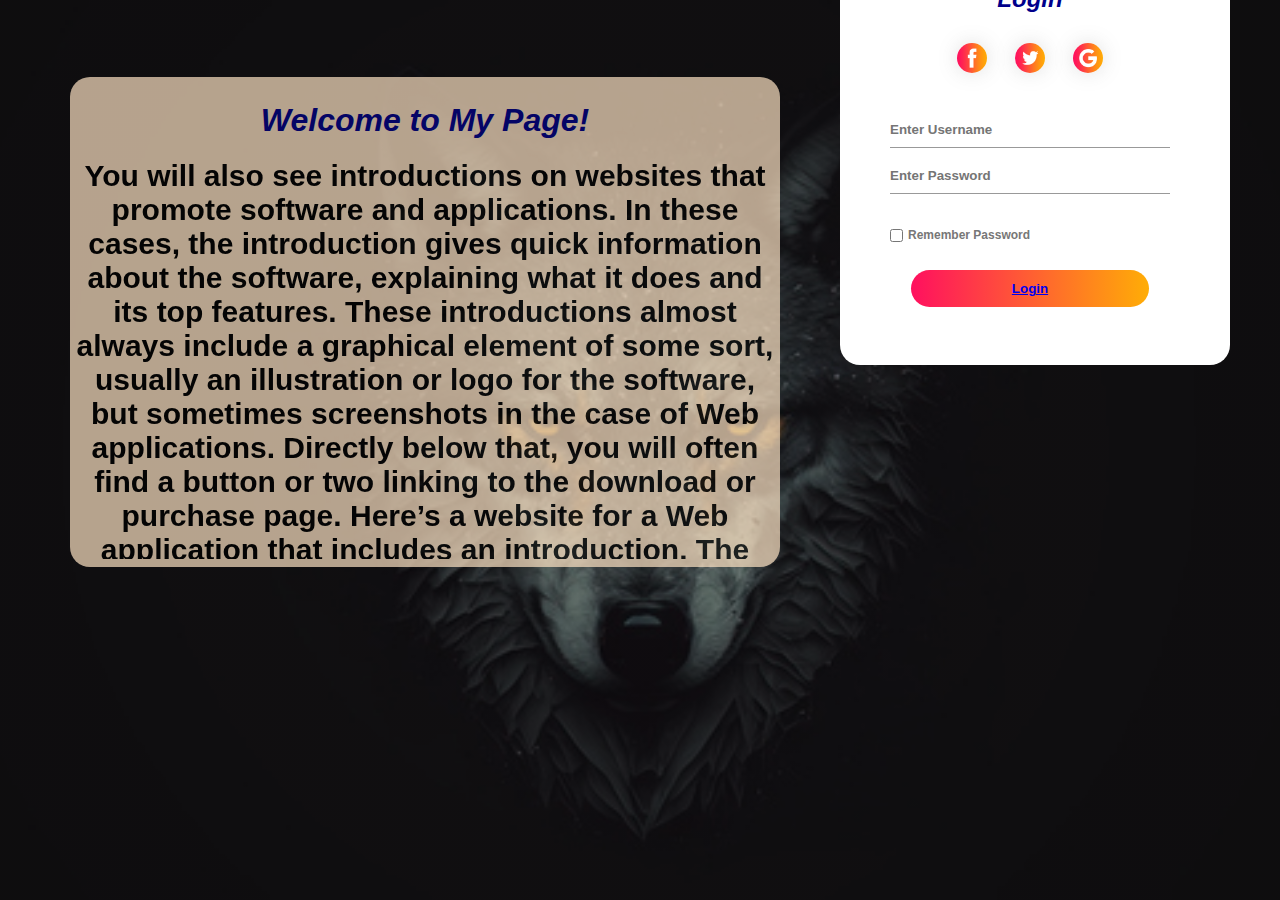
<file: login.html>
<!DOCTYPE html>
<html>
<head>
	<meta charset="utf-8">
	<meta name="viewport" content="width=device-width, initial-scale=1">
	<title>Portfolio.com</title>
	<link rel="icon" type="images/x-icon" href="https://www.w3docs.com/favicon.ico" />
	<link rel="stylesheet" href="login.css">
</head>
<body>
	<div class="hero">
		<div class="form-box2">
			<form>
				<h1>Welcome to My Page!</h1>
				<p>You will also see introductions on websites that promote software and applications. In these cases, the introduction gives quick information about the software, explaining what it does and its top features. These introductions almost always include a graphical element of some sort, usually an illustration or logo for the software, but sometimes screenshots in the case of Web applications. Directly below that, you will often find a button or two linking to the download or purchase page.
				Here’s a website for a Web application that includes an introduction. The first thing you see is the large typography, which immediately grabs the user. The user sees this first, then their eye is guided to the sentence below, which provides more information. Next are two buttons: one for a tour, which gives the user more information, and the other to sign up. You can’t see it in the screenshot, but an illustration is next to the text that grabs and intrigues the user visually.</p>
			</form>
		</div>
		<div class="form-box">
			<div class="button-box">
				<div id="btn"></div>
				<button type="button" class="toggle-btn" onclick="login()">Login</a></button>
				<button type="button" class="toggle-btn" onclick="register()">Register</button>
			</div>
		<form id="login"class="input-group">
			<h2>Login</h2>
			<div class="social-icons">
			<img src="fb.png">
			<img src="tw.png">
			<img src="gp.png">
		</div>
			<input type="text" class="input-field" placeholder="Enter Username" required>
			<input type="text" class="input-field" placeholder="Enter Password" required>
			<input type="checkbox" class="chech-box"><span>Remember Password</span>
			<button type="submit" class="submit-btn"><a href="Website2.html">Login</a></button>
		</form>
		<form id="register"class="input-group2">
			<h2>Register</h2>
			<div class="social-icons">
			<img src="fb.png">
			<img src="tw.png">
			<img src="gp.png">
		</div>
			<input type="text" class="input-field" placeholder="Enter Username" required>
			<input type="email" class="input-field" placeholder="Email Address" required>
			<input type="text" class="input-field" placeholder="Enter Password" required>
			<input type="checkbox" class="chech-box"><span>I Agree to the terms & Conditions</span>
			<button type="submit" class="submit-btn"><a href="login.html">Register</button>
		</form>
		</div>
	</div>

	<script lang="javascript" type="text/javascript" src="login.js">
	</script>
</body>
</html>
</file>
<file: login.css>
*{
	margin: 0;
	padding: 0;
	font-family: sans-serif;
	font-weight: bold;
}
.hero{
	height: 100%;
	width: 100%;
	background-image: linear-gradient(rgba(0,0,0,0.4),rgba(0,0,0,0.4)),url(wold.jpg);
	background-position: center;
	background-size: cover;
	position: absolute;
}
.form-box{
	width: 380px;
	height: 480px;
	position: relative;
	margin: 6% auto;
	background: #fff;
	padding: 5px;
	overflow: hidden;
	border-radius: 20px;
	margin-right: 50px;
	bottom: 85.4%;
}
.form-box2{
	width: 700px;
	height: 480px;
	position: relative;
	margin: 6% auto;
	background: #FFE4C4;
	padding: 5px;
	overflow: hidden;
	border-radius: 20px;
	justify-content: center;
	margin-right: 500px;
	opacity: 70%;
}
.button-box{
	width: 220px;
	margin: 35px auto;
	position: relative;
	box-shadow: 0 0 20px 9px #ff61241f;
	border-radius: 30px;
	margin-right: 68px;
}
.toggle-btn{
	padding: 10px 30px;
	cursor: pointer;
	background: transparent;
	border: 0;
	outline: none;
	position: relative;
}
#btn{
	top: 0;
	left: 0;
	position: absolute;
	width: 90px;
	height: 100%;
	background: linear-gradient(to right, #ff105f,#ffad06);
	border-radius: 30px;
	transition: 0.5s;
}
.social-icons{
	margin: 30px auto;
	text-align: center;
}
.social-icons img{
	width: 30px;
	margin: 0 12px;
	box-shadow: 0 0 20px 0 #7f7f7f3d;
	cursor: pointer;
	border-radius: 50%;
}
.input-group{
	margin-top: -30px;
	top: 180px;
	position: absolute;
	width: 280px;
	transition: 0.5s;
}
.input-field{
	width: 100%;
	padding: 10px 0;
	margin: 5px 0;
	border-left: 0;
	border-top: 0;
	border-right: 0;
	border-bottom: 1px solid #999;
	outline: none;
	background: transparent;
}
.submit-btn{
	width: 85%;
	padding: 11px 30px;
	cursor: pointer;
	display: block;
	margin: auto;
	background: linear-gradient(to right, #ff105f,#ffad06);
	border: 0;
	outline: none;
	border-radius: 30px;
}
.chech-box{
	margin: 30px 5px 28px 0;
}
span{
	color: #777;
	font-size: 12px;
	bottom: 65px;
	position: absolute;
}
#login{
	left: 50px;
}
#register{
	left: 450px;
}
h2{
	display: flex;
	justify-content: center;
	margin-top: -40px;
	color: #00008B;
	font-style: italic;
	margin-bottom: 20px;
}
.input-group2{
	margin-top: -50px;
	top: 180px;
	position: absolute;
	width: 280px;
	transition: 0.5s;
}
form h1{
	display: flex;
	justify-content: center;
	margin-top: 20px;
	color: #00008B;
	font-style: italic;
}
form p{
	margin-top: 20px;
	justify-content: center;
	text-align: center;
	display: flex;
	font-weight: bold;
	font-size: 30px;
	overflow: scroll;
	height: 400px;
}
</file>
